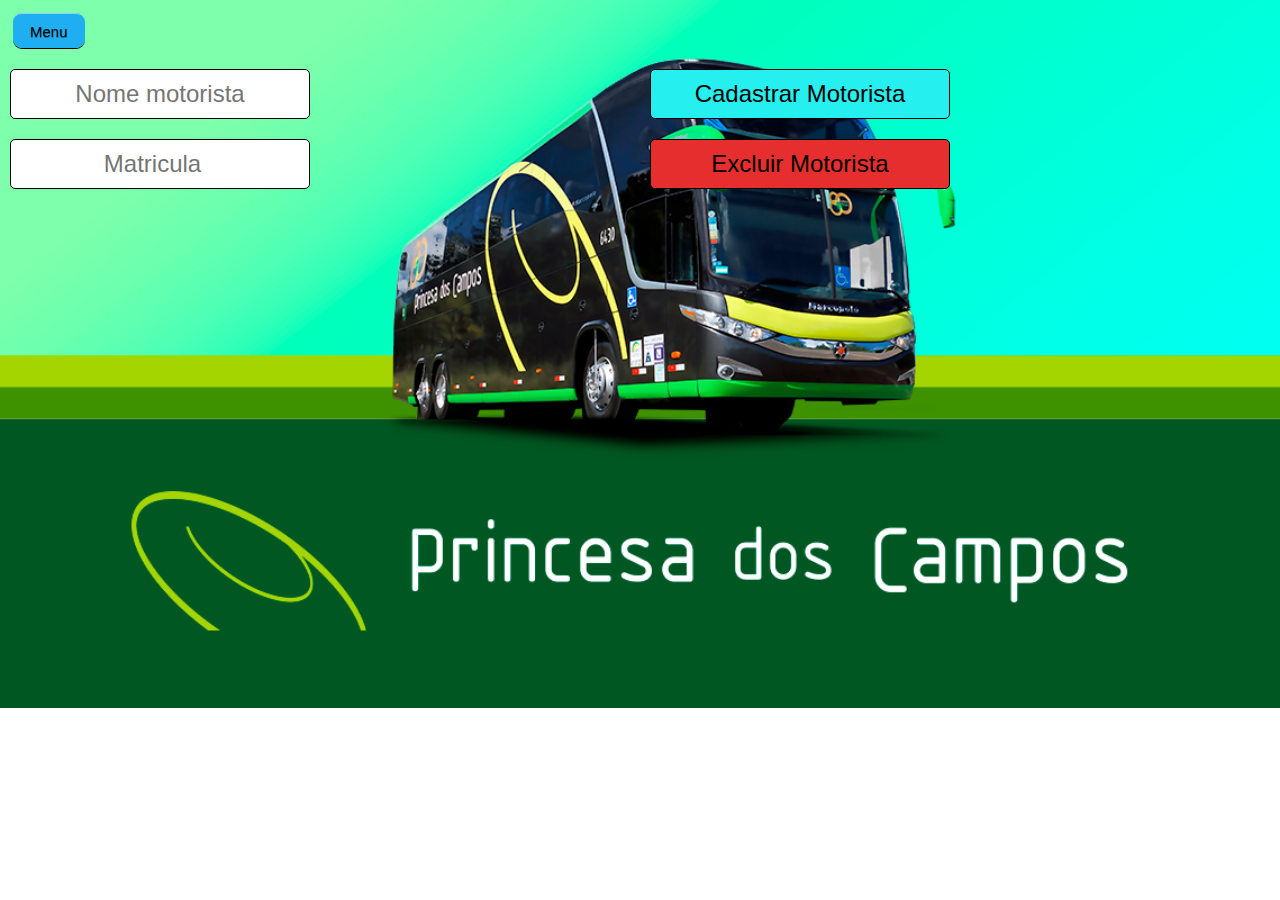
<file: Html/index.html>
<!DOCTYPE html>
<html lang="pt-BR">

<head>
    <meta charset="UTF-8">
    <meta http-equiv="X-UA-Compatible" content="IE=edge">
    <meta name="viewport" content="width=device-width, initial-scale=1.0">
    <title>Document</title>
    <link rel="stylesheet" href="../temp/index.css">
</head>

<body>
    <nav>
        <div class="menu">
            <a href="menu.html">Menu</a>
        </div>
    </nav>
    <div class="principal">
        <div class="dados">
            <div class="input">
                <form class="input" onsubmit="enviarFormulario()">
                    <input type="text" placeholder="Nome motorista" id="nome-motorista"required>
        
                    <input type="number" placeholder="Matricula" id="matricula"required>

                
            </div>
            <div>
                <button id="btn-cadastro" onclick="cadastrarMotorista()">Cadastrar Motorista</button>
                <button id="btn-delcadastro" onclick="apagarmotorista()">Excluir Motorista</button>

             </div>
            </div>
               </form>
        </div>
           
    </div>
        <div class="lista" id="listaMotorista"> </div>
    </div>


</body>
<script src="../js/geral.js"></script>
<script src="../js/index.js"></script>

</html>
</file>
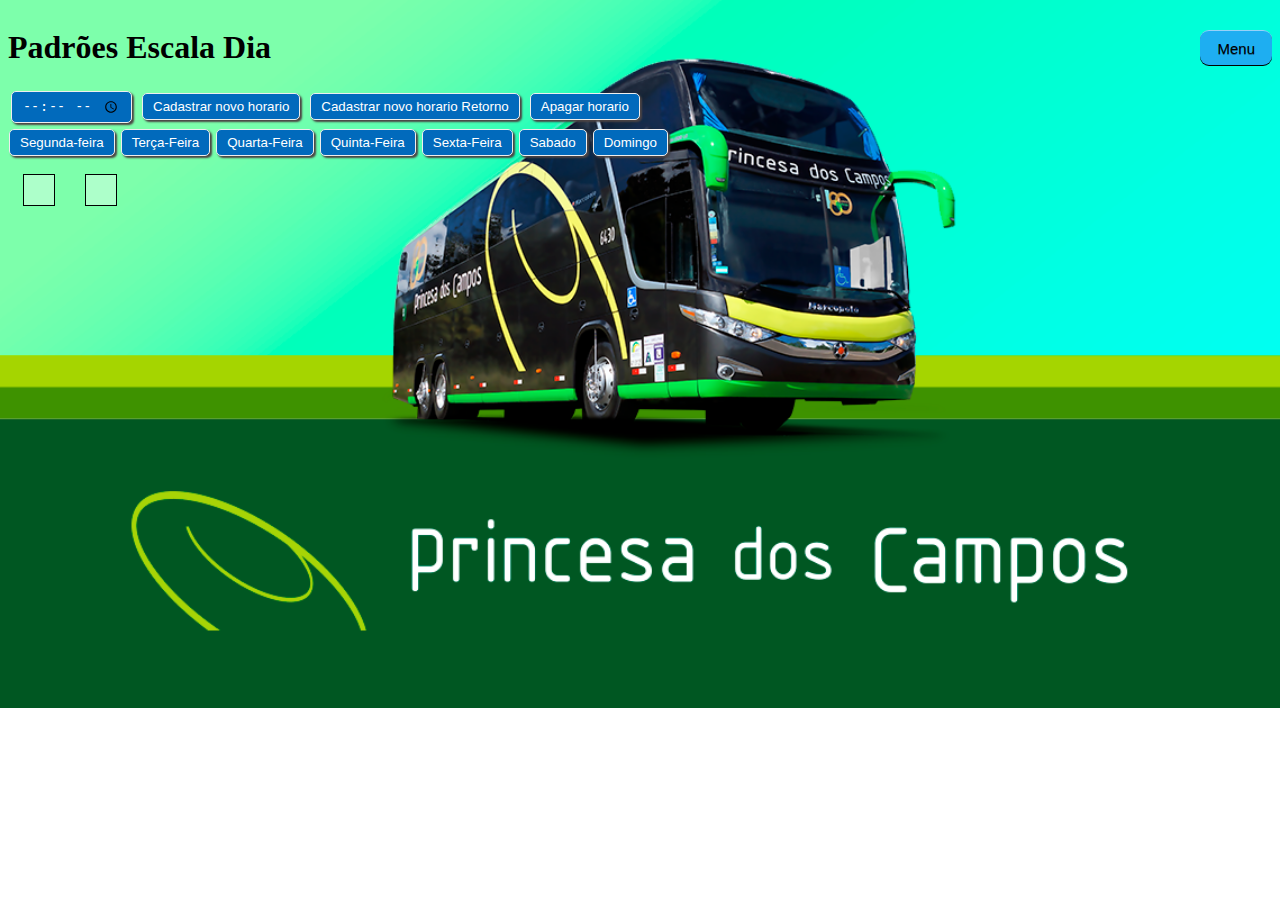
<file: Html/cadastro-hora.html>
<!DOCTYPE html>
<html lang="pt-BR">
<head>
    <meta charset="UTF-8">
    <meta http-equiv="X-UA-Compatible" content="IE=edge">
    <meta name="viewport" content="width=device-width, initial-scale=1.0">
    <link rel="stylesheet" href="../temp/cadastro.css">
    <title>Cadastro Horarios</title>
</head>
<body>
    <nav class="navbar">
        <h1>Padrões Escala Dia</h1>
        <a href="menu.html">Menu</a>
    </nav>
    
    <div class = "inputs">
        
        <div id="cadastro-hora">
            <form id="meuFormulario">
                <input type="time" name="nova-hora" id="nova-hora" required>
                <input class="btn-cadastro" type="button" value="Cadastrar novo horario" onclick="cadatrarnovohorario(),enviarFormulario()">
                <input class="btn-cadastro" type="button" value="Cadastrar novo horario Retorno" onclick="cadatrarnovohorarioretono(),enviarFormulario()">
                <input class="btn-cadastro" type="button" value="Apagar horario" onclick="apagarhorario()">
            </form>
        </div>
         
    </div>
    
    <div class = "dias-da-semana">
        <input class = "btn-days"  id= "segunda" type="button" value="Segunda-feira"onclick = "mostrarhorarios(this.value)">
        <input class = "btn-days"  id= "terca" type="button" value="Terça-Feira"onclick = "mostrarhorarios(this.value)">
        <input class = "btn-days"  id= "quarta" type="button" value="Quarta-Feira"onclick = "mostrarhorarios(this.value)">
        <input class = "btn-days"  id= "quinta" type="button" value="Quinta-Feira"onclick = "mostrarhorarios(this.value)">
        <input class = "btn-days"  id= "sexta" type="button" value="Sexta-Feira"onclick = "mostrarhorarios(this.value)">
        <input class = "btn-days"  id= "sabado" type="button" value="Sabado"onclick = "mostrarhorarios(this.value)">
        <input class = "btn-days"  id= "domingo" type="button" value="Domingo"onclick = "mostrarhorarios(this.value)">
    </div>

    <div class="escalas">
        <div id ="padrao-dia">

        </div>
        <div id ="retorno-dia">

        </div>
    </div>
    

    
</body>
<script src="../js/cadastro-hora.js"></script>
<script src="../js/geral.js"></script>

</html>
</file>
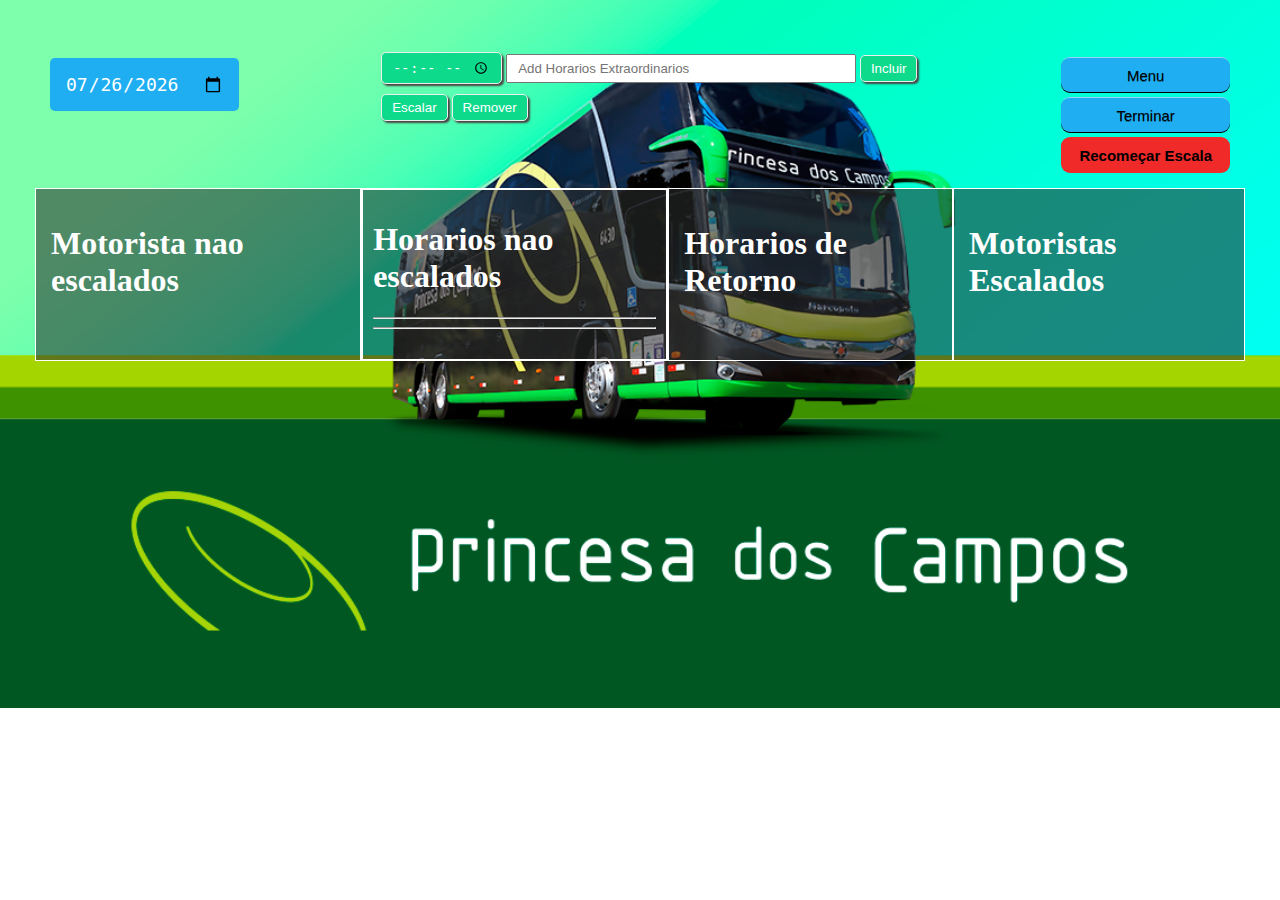
<file: Html/escala.html>
<!DOCTYPE html>
<html lang="pt-BR">

<head>
    <meta charset="UTF-8">
    <meta http-equiv="X-UA-Compatible" content="IE=edge">
    <meta name="viewport" content="width=device-width, initial-scale=1.0">
    <link rel="stylesheet" href="../temp/escala.css">
    <title>Escala</title>
</head>

<body>
    <div class="container-escala">
        <div class="cabecalho">
            <div>
                <p><input type="date" name="date" id="date" onchange="colectDay()"></p>
            </div>
            <form class="add-horario">
                <input class = "form-submit-button" type="time" name="hora" id="hora">
                <input class = "input-text" type="text" name="tipoex" placeholder="Add Horarios Extraordinarios" id="tipoex">
                <input class = "form-submit-button" type="reset" value="Incluir" onclick = "escalarhoraextra()">
                <input class = "form-submit-button" type="button" value="Escalar" onclick="escalar()">
                <input class = "form-submit-button" type="button" value="Remover" onclick="apagar()">
            </form>
            <div class="nav">
                <a class="menu-button" href="menu.html">Menu</a>
                <a class="imp-button" href="paginaImp.html" onclick="finalizar()">Terminar </a>
                <button type= "button" class="btn-del" title="delete" onclick="deletar()">Recomeçar Escala</button>
            </div>
        </div>
        <div class = "container-horario">
            <div class="lista-motorista">
                <h1>Motorista nao escalados</h1>
                <div class="lista" id="listaMotorista"> </div>
            </div>
            <div class="horario-n-escalado">
                <h1>Horarios nao escalados</h1>
                <div id = horariosNEscalados></div>
                <div> 
                    <hr></hr>
                    <hr></hr>
                </div> 
                <div id = horariosExNEscalados> </div>
            </div>
            <div class="hora-retorno">
                <h1>Horarios de Retorno</h1>
                <div id = horariosderetorno></div>
            </div>
            <div class="lista-motorista">
                <h1>Motoristas Escalados</h1>
                <div id="hora-escalada"></div>
            </div>
        </div>
        <div class="horarios">
        </div>
    </div>
    
    <script src="../js/geral.js"></script>
    <script src="../js/escala.js"></script>
</body>

</html>
</file>
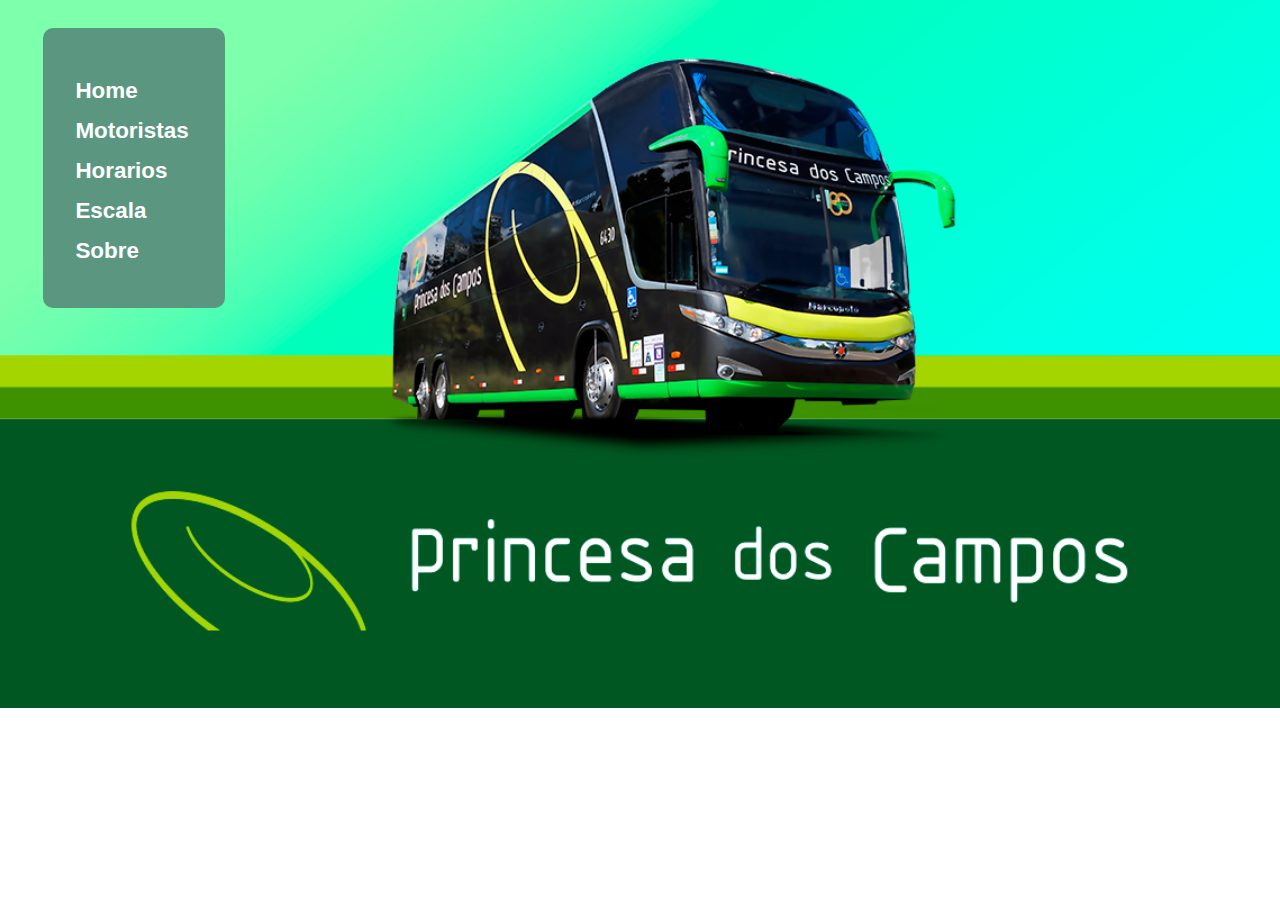
<file: Html/menu.html>
<!DOCTYPE html>
<html lang="pt-br">
<head>
    <meta charset="UTF-8">
    <meta http-equiv="X-UA-Compatible" content="IE=edge">
    <meta name="viewport" content="width=device-width, initial-scale=1.0">
    <link rel="stylesheet" href="../temp/menu.css">
    <title>Escala Princesa dos Campos</title>
</head>
<body>
    <div class = "navbar">
        <ul class="menu">
            <li>
              <a href="">Home</a>
              <div class="submenu">
                <h1>HOME</h1>
                <p>Programa desenvolvido para criação de escalas de rotina e auxiliar escaladores com controle de horarios.</p>
              </div>
            </li>
            <li>
              <a href="../Html/index.html">Motoristas</a>
              <div class="submenu">
                <h1>CADASTRO DE MOTORISTAS</h1>
                <p>Cadastro de novos motoristas <br> Requisitos : NOME E MATRICULA. </p>
              </div>
            </li>
            <li>
              <a href="../Html/cadastro-hora.html">Horarios</a>
              <div class="submenu">
                <h1>CADASTRO DE HORARIOS</h1>
                <p>Cadastro do horarios executados de forma rotineira durante as semanas. </p>
              </div>
            </li>
            <li>
              <a href="../Html/escala.html">Escala</a>
              <div class="submenu">
                <h1>ESCALA</h1>
                <p>Escalar motoristas e horarios cadastrados.<br> Criar horarios extraordinarios.</p>
              </div>
            </li>
            <li>
              <a href="">Sobre</a>
              <div class="submenu">
                <h1>SOBRE</h1>
                <p>Projeto didatico desenvolvido por Marcos França e Leonardo Millan <br> com objetivo de auxiliar a criação de escalas de motoristas para empresa Expresso Princesa dos Campos.</p>
              </div>
            </li>
          </ul>
    </div>

</body>
</html>
</file>
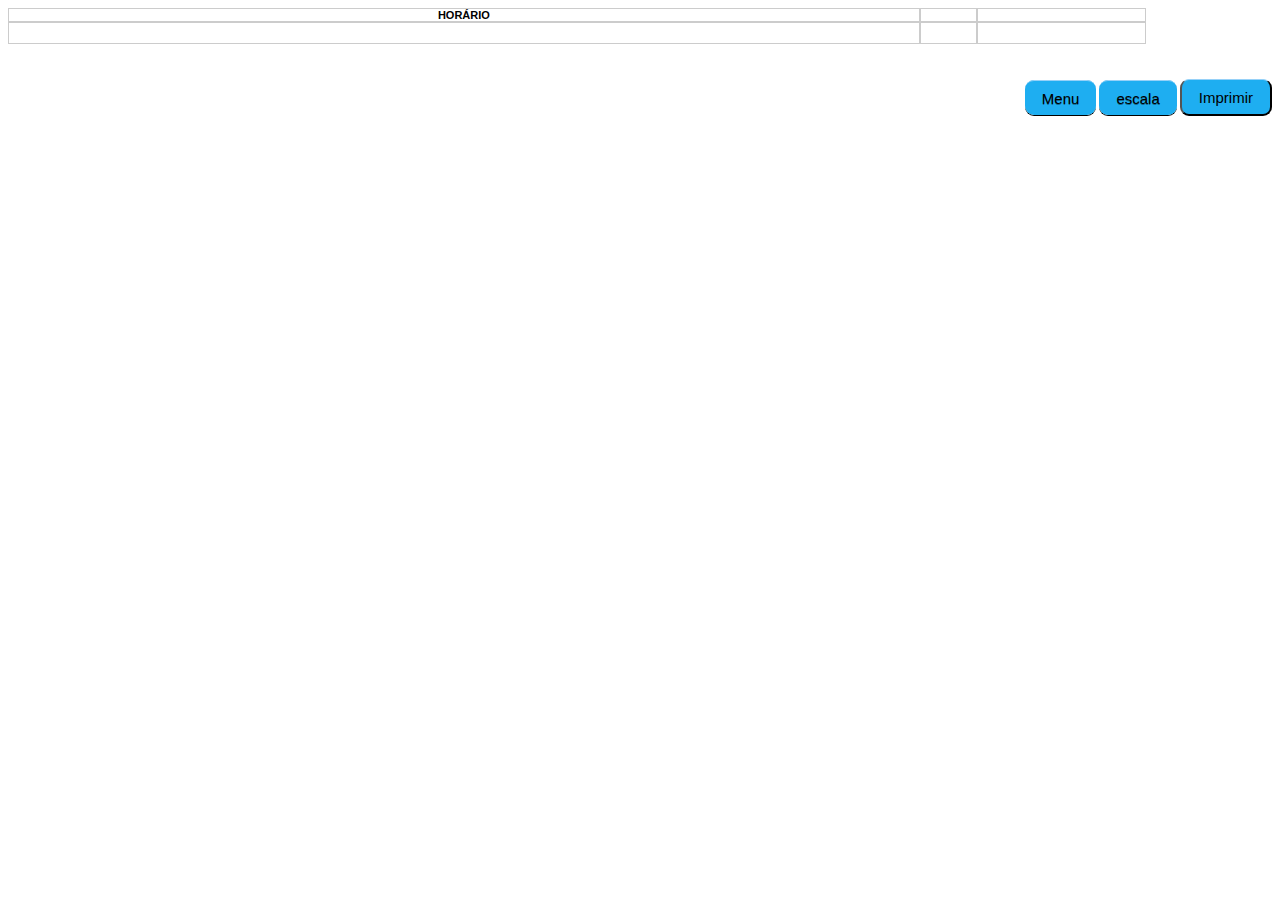
<file: Html/paginaImp.html>
<!DOCTYPE html>
<html lang="pt-br">

<head>
    <meta charset="UTF-8">
    <meta http-equiv="X-UA-Compatible" content="IE=edge">
    <meta name="viewport" content="width=device-width, initial-scale=1.0">
    <title>Document</title>
    <link rel="stylesheet" href="../temp/paginaimp.css">

</head>

<body>
    <div class="main">
        <form>
            <table cellpadding="0" cellspacing="0">
                <thead>
                    <tr>
                        <th>
                            HORÁRIO
                        </th>
                        <th id=textdata>

                        </th>
                        <th id="diadasemana">

                        </th>
                    </tr>
                </thead>
                <tbody id="hora">

                </tbody>
                <div>
                    <tr class="spaceWhite">
                        <td></td>
                        <td></td>
                        <td></td>
                    </tr>
                </div>
                <tfoot id="horario-extra">

                </tfoot>
            </table>
        </form>
    </div>
    </div>



    <script src="../js/geral.js"></script>
    <script src="../js/paginaImp.js"></script>
</body>
<footer>

    <div>

    </div>
    <div class="button-ref">
        <div id="noprint">
            <a class="menu-button" href="menu.html">Menu</a>
            <a class="escala-button" href="escala.html">escala</a>
            <button type="button" class="btn-imp" title="Imprimir" onclick="window.print()">Imprimir</button>
        </div>
    </div>
</footer>

</html>
</file>
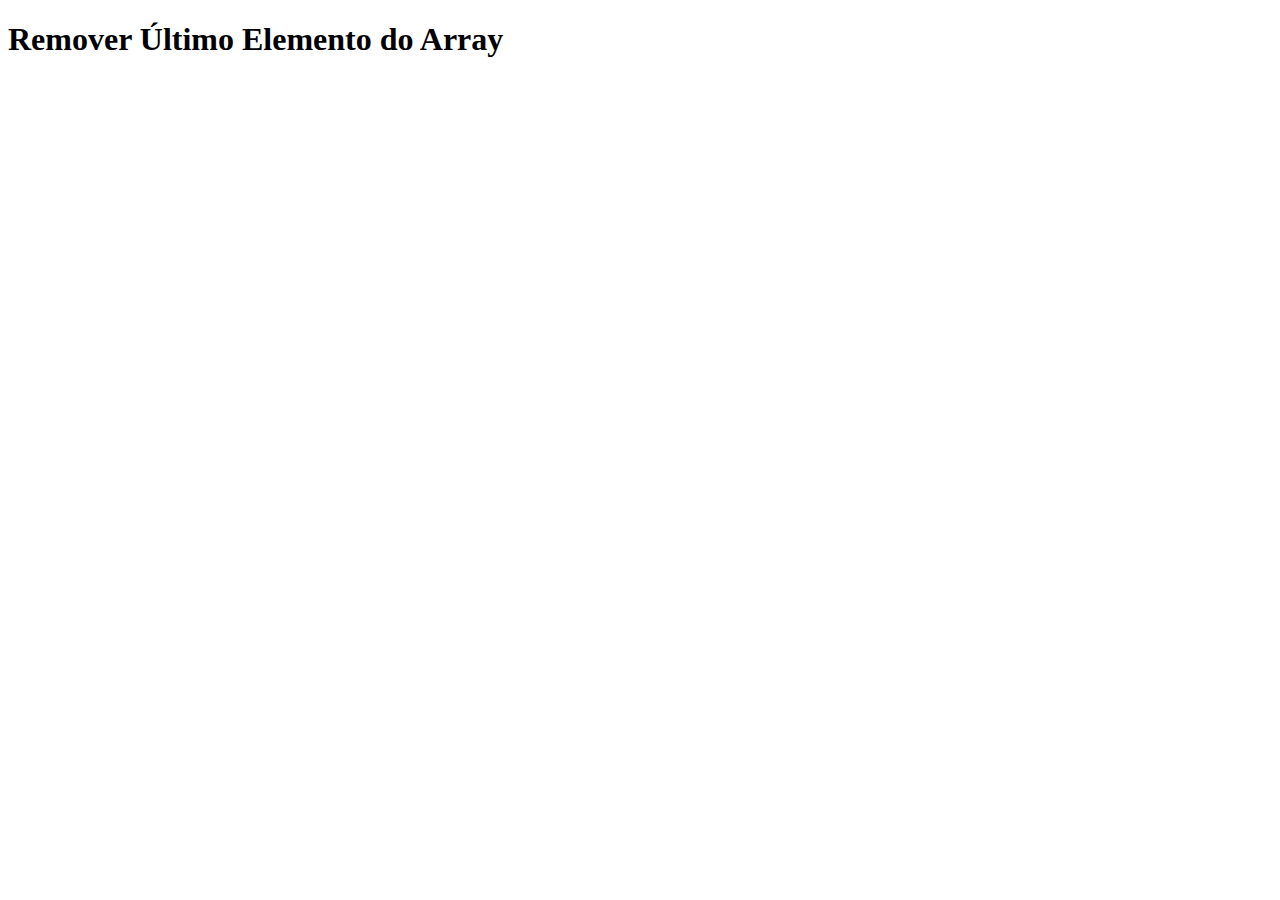
<file: js/teste.html>
<!DOCTYPE html>
<html lang="pt-BR">

<head>
  <meta charset="UTF-8">
  <meta http-equiv="X-UA-Compatible" content="IE=edge">
  <meta name="viewport" content="width=device-width, initial-scale=1.0">
  <title>Remover Último Elemento do Array</title>
</head>

<body>
  <h1>Remover Último Elemento do Array</h1>
    <h2 id="teste"></h2>
  <script>
    // Código JavaScript
 
    let frutas = ['maçã', 'banana', 'laranja', 'uva'];

    // Remover o último elemento (uva) usando splice
    frutas.splice(frutas.length - 1, 1);

    // Exibir o array resultante no console
    console.log(frutas);
  </script>
</body>

</html>
</file>
<file: temp/index.css>
@import url('https://fonts.googleapis.com/css2?family=Roboto:ital,wght@0,400;1,700&display=swap');
*{
    box-sizing:border-box;
    margin: 0;
    padding: 0;
    font-family: Roboto, sans-serif; 
}
body {
    background-image: url("../temp/imagens/bgprincesa.png");
    background-repeat: no-repeat;
    background-size: cover;
}

nav{
    display: flex;
    flex-direction: row;
    align-items: center;
    justify-content: space-between;
    margin: 10px;
    text-decoration: none;
}

.principal {
    display: flex;
    flex-direction: column;
    align-items: flex-start;
    justify-content: center;
}

.dados{
    display: flex;
    flex-direction: row;

}

#nome-motorista{
    font: normal 18pt arial;
    width: 300px;
    height: 50px;  
    border: 1px solid black;
    text-align: center;
    border-radius: 5px;
    margin: 10px;
}

#matricula{
    font: normal 18pt arial;
    width: 300px;
    height: 50px;  
    border: 1px solid black;
    text-align: center;
    border-radius: 5px;
    margin: 10px;
}

#btn-cadastro{
    font: normal 18pt arial;
    width: 300px;
    height: 50px;  
    border: 1px solid black;
    background-color: rgb(37, 239, 239);
    text-align: center;
    border-radius: 5px;
    margin: 10px;
    cursor: pointer;
}
#btn-delcadastro{
    font: normal 18pt arial;
    width: 300px;
    height: 50px;  
    border: 1px solid black;
    background-color: rgb(231, 46, 46);
    text-align: center;
    border-radius: 5px;
    margin: 10px;
    cursor: pointer;
}
#btn-delcadastro:hover{
    background-color: #e58282;
    
}

#excluir {
    font: normal 18pt arial;
    width: 200px;
    height: 50px;  
    background-color: rgb(233, 105, 105);
    border: 1px solid black;
    text-align: center;
    border-radius: 5px;
    margin: 10px;
    cursor: pointer;  
}
#btn-cadastro:hover{
    background-color: #96d1f8;
    
}

.lista{
    
    max-width: 50%;
    border-radius: 20px;
}
.menu{

    margin: 10px 3px;
}
.menu a{
    border-top: 1px solid #96d1f8;
    background: #1eaef1;
    padding: 8.5px 17px;
    -webkit-border-radius: 9px;
    -moz-border-radius: 9px;
    border-radius: 9px;
    -webkit-box-shadow: rgba(0,0,0,1) 0 1px 0;
    -moz-box-shadow: rgba(0,0,0,1) 0 1px 0;
    box-shadow: rgba(0,0,0,1) 0 1px 0;
    text-shadow: rgba(0,0,0,.4) 0 1px 0;
    color: #000000;
    font-size: 15px;
    font-family: 'Lucida Grande', Helvetica, Arial, Sans-Serif;
    text-decoration: none;
    vertical-align:middle;
}

.container {
    background-color: rgba(255, 255, 255, 0.527);
    border-radius: 10px;
    border: 2px solid black;
    font-size: 18px;
    margin: 5px;
    padding: 5px;
    text-transform: uppercase;
}
</file>
<file: temp/cadastro.css>
body {
    background-image: url("../temp/imagens/bgprincesa.png");
    background-repeat: no-repeat;
    background-size: cover;
}
.navbar{
    display: flex;
    flex-direction: row;
    align-items: center;
    justify-content: space-between;
}

.navbar a{
    border-top: 1px solid #96d1f8;
    background: #1eaef1;
    padding: 8.5px 17px;
    -webkit-border-radius: 9px;
    -moz-border-radius: 9px;
    border-radius: 9px;
    -webkit-box-shadow: rgba(0,0,0,1) 0 1px 0;
    -moz-box-shadow: rgba(0,0,0,1) 0 1px 0;
    box-shadow: rgba(0,0,0,1) 0 1px 0;
    text-shadow: rgba(0,0,0,.4) 0 1px 0;
    color: #000000;
    font-size: 15px;
    font-family: 'Lucida Grande', Helvetica, Arial, Sans-Serif;
    text-decoration: none;
    vertical-align: middle;
}

.inputs input{
    padding: 5px 10px;
    margin: 3px;
    cursor: pointer;
    background: #016ABC;
    color: #fff;
    border: 1px solid #eee;
    border-radius: 5px;
    box-shadow: 2px 2px 2px rgb(75, 67, 67);
    text-shadow: none;
}

.dias-da-semana input{
    padding: 5px 10px;
    margin: 3px 1px;
    cursor: pointer;
    background: #016ABC;
    color: #fff;
    border: 1px solid #eee;
    border-radius: 5px;
    box-shadow: 2px 2px 2px rgb(75, 67, 67);
    text-shadow: none;
}

.escalas{
    display: flex;
}
#padrao-dia, #retorno-dia{
    display: flex;
    flex-direction: column;
    background-color: rgba(255, 255, 255, 0.37);
    padding: 15px;
    border: 1px solid black;
    margin: 15px;
    align-items: center;
    justify-content: center;
    max-width: fit-content;
  
}

#padrao-dia b, #retorno-dia b{
    font-size: 20px;
    font-weight: 600;
    margin-bottom: 10px;
}
.btn-days:hover {
    background-color:#5fa5db 

}
.btn-cadastro:hover {
    background-color:#5fa5db     
}
</file>
<file: temp/escala.css>
* {
    box-sizing: border-box;
}
body {
    background-image: url("../temp/imagens/bgprincesa.png");
    background-repeat: no-repeat;
    background-size: cover;
}
.container-escala {
    padding: 7px;
    margin: 20px;

}
.cabecalho {
    margin: 15px;
    display: flex;
    gap: 10px;
    justify-content: space-between;
}
.horarioex{
  align-items: center;
  justify-content: center;
  gap: 10px;
}

/* DATE */

input[type="date"]{
  background-color: #1eaef1;
  padding: 15px;
  position: relative;
  font-family: "Roboto Mono",monospace;
  color: #fff;
  font-size: 18px;
  border: none;
  outline: none;
  border-radius: 5px;
}
.nav{
    display: flex;
    flex-direction: column;
    gap: 5px;
}


/* BUTTONS */
.btn-del{
    cursor: pointer;
    border-top: 1px solid #96d1f8;
    border: 0.5px solid #0000;
    background: #f02929;
    padding: 8.5px 17px;
    border-radius: 9px;
    color: #000000;
    font-size: 15px;
    font-weight: 700;
    font-family: 'Lucida Grande', Helvetica, Arial, Sans-Serif;
    text-decoration: none;
    vertical-align: middle;
    text-align: center;
}
.imp-button{
    border-top: 1px solid #96d1f8;
    background: #1eaef1;
    padding: 8.5px 17px;
    -webkit-border-radius: 9px;
    -moz-border-radius: 9px;
    border-radius: 9px;
    -webkit-box-shadow: rgba(0,0,0,1) 0 1px 0;
    -moz-box-shadow: rgba(0,0,0,1) 0 1px 0;
    box-shadow: rgba(0,0,0,1) 0 1px 0;
    text-shadow: rgba(0,0,0,.4) 0 1px 0;
    color: #000000;
    font-size: 15px;
    font-family: 'Lucida Grande', Helvetica, Arial, Sans-Serif;
    text-decoration: none;
    vertical-align: middle;
    text-align: center;
}
.menu-button{
    border-top: 1px solid #96d1f8;
    background: #1eaef1;
    padding: 8.5px 17px;
    -webkit-border-radius: 9px;
    -moz-border-radius: 9px;
    border-radius: 9px;
    -webkit-box-shadow: rgba(0,0,0,1) 0 1px 0;
    -moz-box-shadow: rgba(0,0,0,1) 0 1px 0;
    box-shadow: rgba(0,0,0,1) 0 1px 0;
    text-shadow: rgba(0,0,0,.4) 0 1px 0;
    color: #000000;
    font-size: 15px;
    font-family: 'Lucida Grande', Helvetica, Arial, Sans-Serif;
    text-decoration: none;
    vertical-align: middle;
    text-align: center;
}
.input-text{
  padding: 5px 10px;
  width: 65%;
}

.form-submit-button {
  padding: 5px 10px;
  margin-top: 10px;
  cursor: pointer;
  background: #0dda8b;
  color: #fff;
  border: 1px solid #eee;
  border-radius: 5px;
  box-shadow: 2px 2px 2px rgb(75, 67, 67);
  text-shadow: none;
  }
  .form-submit-button:hover {
  background: #016ABC;
  color: #fff;
  border: 1px solid #eee;
  border-radius: 7px;
  box-shadow: 5px 5px 5px rgb(75, 67, 67);
  text-shadow: none;
  }
.nav{
  margin-top: 15px;
}
.lista-motorista {
    border: solid 1px;
    background-color: rgba(43, 44, 44, 0.555);
    padding: 15px;
    color: white;
}
.hora-retorno {
    border: solid 1px;
    background-color: rgba(43, 44, 44, 0.555);
    padding: 15px;
    color: white;
}
.container-horario {
    display: flex;
    justify-content: space-between;
}

.container:hover {
    box-shadow: 0px 6px 10px rgba(0, 0, 0, 0.4);
    transform: scale(1.01);
}

.hora-disponivel:hover {
    box-shadow: 0px 6px 10px rgba(0, 0, 0, 0.4);
    transform: scale(1.01);
}

.style-checkbox:hover {
    box-shadow: 0px 6px 10px rgba(0, 0, 0, 0.4);
    transform: scale(1.01);
}

.horario-n-escalado {
    border: solid 2px;
    padding: 10px;
    background-color: rgba(43, 44, 44, 0.555);
    color: white;
}

.lista {
    font-size: 20px;
}



.container {
    border: solid 1px;
    padding: 5px;
    margin-left: 8px;
}
.hora-disponivel {
    border: solid 1px;
    padding: 5px;
    margin-left: 8px;
}
.style-checkbox {
    border: solid 1px;
    padding: 5px;
    margin-left: 8px;

}
.horario-retorno:hover{
    box-shadow: 0px 6px 10px rgba(0, 0, 0, 0.4);
    transform: scale(1.01);
}
.horario-retorno{
    border: solid 1px;
    padding: 5px;
    margin-left: 8px;
}
#horariosExNEscalados {
    margin-top: 20px;
}
.checkbox-escalados {
    border: solid 1px;
    padding: 5px;
    margin-left: 8px;
}

.checkbox-escalados:hover {
    box-shadow: 0px 6px 10px rgba(0, 0, 0, 0.4);
    transform: scale(1.01);
}

input[type=checkbox].btn {
    padding: 5px 10px;
    margin: 5px 10px;
    display: inline-block;
    text-transform: uppercase;
    font-weight: 700;
    outline: none;
    position: relative;
    -webkit-transition: all 0.3s;
    -moz-transition: all 0.3s;
    transition: all 0.3s;
    background: #96d1f8;
    color: #000;
    box-shadow: 0 6px #96d1f8;
    -webkit-transition: none;
    -moz-transition: none;
    transition: none;
    border: none;
    border-radius: 5px;
    cursor: pointer;
    text-align: center;
}
input[type=checkbox]+label.btn:hover {
    box-shadow: 0 4px #96d1f8;
    top: 2px;
}
input[type=checkbox]:checked+label.btn {
    box-shadow: 0 0 #96d1f8;
    top: 6px;
}
</file>
<file: temp/menu.css>
body{
    background-image: url("../temp/imagens/bgprincesa.png");
    background-repeat: no-repeat;
    background-size: cover;
}

.navbar{
    font-family: Arial, sans-serif;
    font-size: 16px;
    display: flex;
    align-items: center;
    justify-content: center;
    width: 20%;
    height: 50%;
  }

  /*estilo do nosso link*/
  a{
    position: absolute;
    z-index: 10;
    font-weight: bold;
    color: #fff;
    font-size: 1.4em;
    padding-left: 22px;
    display: block;
    width: 160px;
    height: 40px;
    text-decoration: none;
    margin: 10px;
    gap: 10px;
  }

  /*ao passar o mouse sobre nosso link*/
  a:hover{
    color: yellowgreen;
    border-right: 2px solid #fff;
  }

  .menu{
    position: relative;
    list-style: none;
    width: 182px;
    padding: 40px 0;
    margin: 20px;
  }
  .menu:before {
    content: "";
    position: absolute;
    z-index: 10;
    background: #5b9780;
    height: 100%;
    width: 182px;
    margin-top: -40px;
    -webkit-border-radius: 10px;
    border-radius: 10px;
  }
  .menu li{
    height: 40px;
    width: 100%;
  }
  .menu li .submenu{
    width: 152px;
    height: 220px;
    padding: 15px;
    margin-top: 16px;
    background: yellowgreen;
    overflow: hidden;
    color: #fff;
    text-align: right;
    position: absolute;
    top: 0px;
    left: 0;
    opacity: 0;
    -webkit-transition: 1s left,1s width,1s opacity;
    transition: 1s left, 1s width, 1s opacity;
    border-top-right-radius: 10px;
    -webkit-border-top-right-radius: 10px;
    border-bottom-right-radius: 10px;
    -webkit-border-bottom-right-radius: 10px;
  }
  .menu li:hover .submenu{
    left: 182px;
    opacity: 1;
    width: 276px;
  }
</file>
<file: temp/paginaimp.css>
html, body {
    font-family:sans-serif;
    font-size:11px;
}
form{
    display:block;
    padding:10sx;
    border-radius:3px;
}
table{
    width: 90%;

}
table a {
    display:block;
    padding: 4px;
}
th, td{
    border:1px solid #ccc;
}
td{ 
    padding:0;
    height:20px;
    line-height:10px;
}
td input{
    display:block;
    width:100%;
    margin:0;
    padding:0;
    border:0 none;
    line-height:10x;
    height:20px;
    text-align: center;
    align-items: center;
}
#ta1{
    width: 15%;
    text-align: center;
    align-items: center;
}
#ta2{
    width: 25%;
    text-align: center;
    align-items: center; 
}

#ta3{
    width: 50%;
    padding: 0 0 0 5px;
    text-align: left;
    align-items: left;

}

.button-ref{    
    display: flex;
    flex-direction: row;
    justify-content: flex-end;
}


tfoot{
    height: 20px;
}
.spaceWhite{
    height: 20px;

}
@media print { 
    #noprint { display:none; } 
}

.button-ref a{
    margin-top: 30px;
    border-top: 1px solid #96d1f8;
    background: #1eaef1;
    padding: 8.5px 17px;
    -webkit-border-radius: 9px;
    -moz-border-radius: 9px;
    border-radius: 9px;
    -webkit-box-shadow: rgba(0,0,0,1) 0 1px 0;
    -moz-box-shadow: rgba(0,0,0,1) 0 1px 0;
    box-shadow: rgba(0,0,0,1) 0 1px 0;
    text-shadow: rgba(0,0,0,.4) 0 1px 0;
    color: #000000;
    font-size: 15px;
    font-family: 'Lucida Grande', Helvetica, Arial, Sans-Serif;
    text-decoration: none;
    vertical-align: middle;
    text-align: center;
}
.btn-imp{
    cursor: pointer;
    border-top: 1px solid #96d1f8;
    background: #1eaef1;
    padding: 8.5px 17px;
    border-radius: 9px;
    color: #000000;
    font-size: 15px;
    font-family: 'Lucida Grande', Helvetica, Arial, Sans-Serif;
    text-decoration: none;
    vertical-align: middle;
    text-align: center;
}

footer{
    margin-top: 15px;
    display: flex;
    flex-direction: row;
    justify-content: flex-end;
}
#textdata {
    width: 5%;
}
#diadasemana{
    text-align: start ;
    padding-left: 8px
    
}
</file>
